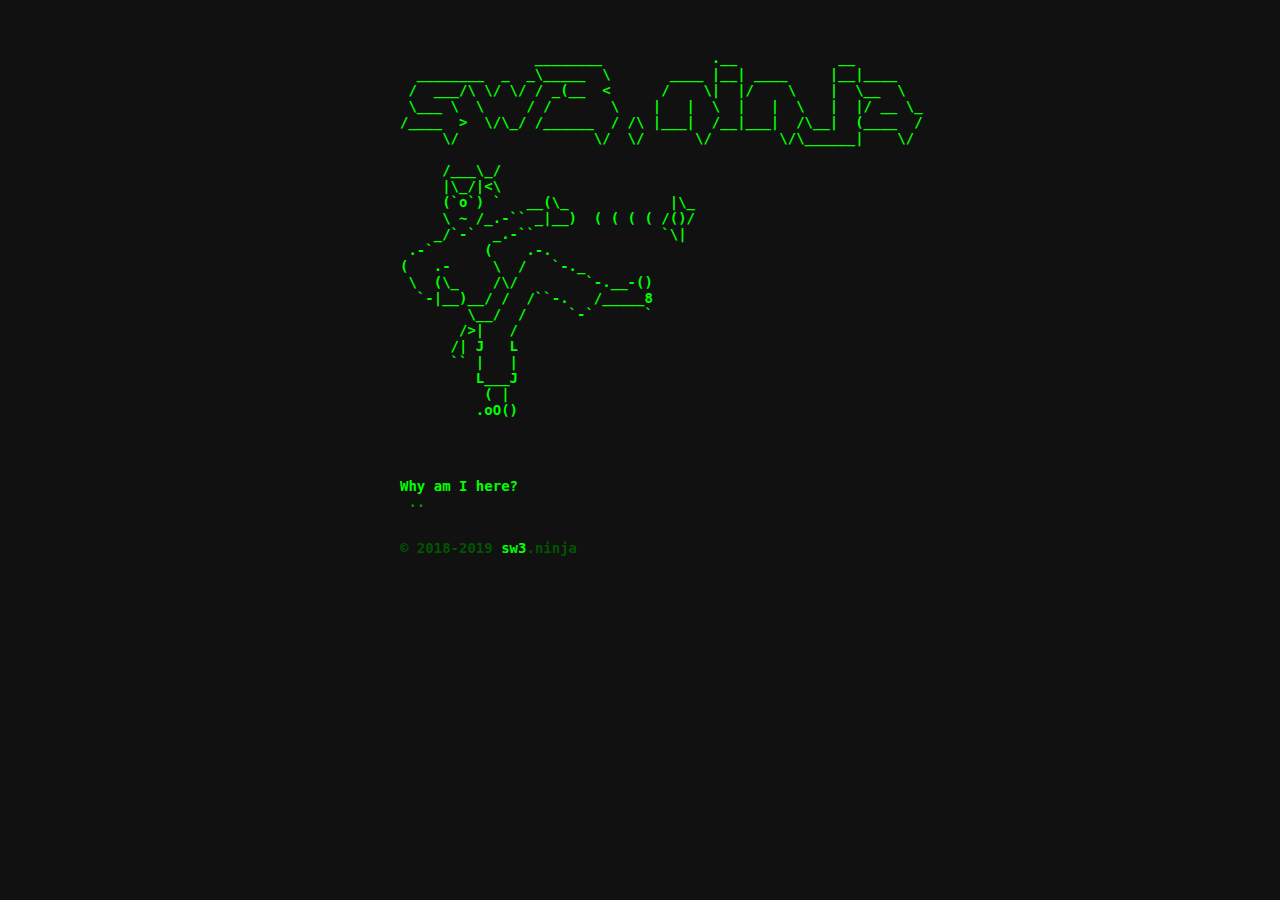
<file: index.html>
<!doctype html>
<html>
  <!-- hello -->
  <head>
    <title>Everyone wants to be ninja</title>
    <link rel="stylesheet" href="ninja.css">
    <meta name="viewport" content="width=768">
  </head>
  <body>
    <header><pre>
                ________             .__            __        
  ________  _  _\_____  \       ____ |__| ____     |__|____   
 /  ___/\ \/ \/ / _(__  <      /    \|  |/    \    |  \__  \  
 \___ \  \     / /       \    |   |  \  |   |  \   |  |/ __ \_
/____  >  \/\_/ /______  / /\ |___|  /__|___|  /\__|  (____  /
     \/                \/  \/      \/        \/\______|    \/ 

     /___\_/
     |\_/|<\
     (`o`) `   __(\_            |\_
     \ ~ /_.-`` _|__)  ( ( ( ( /()/
    _/`-`  _.-``               `\|
 .-`      (    .-.            
(   .-     \  /   `-._       
 \  (\_    /\/        `-.__-()
  `-|__)__/ /  /``-.   /_____8
        \__/  /     `-`      ` 
       />|   /
      /| J   L
      `` |   |
         L___J
          ( |
         .oO()
    </pre></header>

    <section><pre>
    </pre></section>
    
 
    <section><pre>
<strong>Why am I here?</strong>
 .. <div class="cursor"> </div>
    </pre></section>

    <section class="copyright"><pre>
&copy; 2018-2019 <strong>sw3</strong>.ninja
</pre></section>

    <script type="text/javascript">
      var clicky_site_ids = clicky_site_ids || [];
      clicky_site_ids.push(66586773);
      (function() {
      var s = document.createElement('script');
      s.type = 'text/javascript';
      s.async = true;
      s.src = '//static.getclicky.com/js';
      ( document.getElementsByTagName('head')[0] || document.getElementsByTagName('body')[0] ).appendChild( s );
      })();
    </script>
    <noscript><p><img alt="Clicky" width="1" height="1" src="//in.getclicky.com/66586773ns.gif" /></p></noscript>
  </body>
</html>
</file>
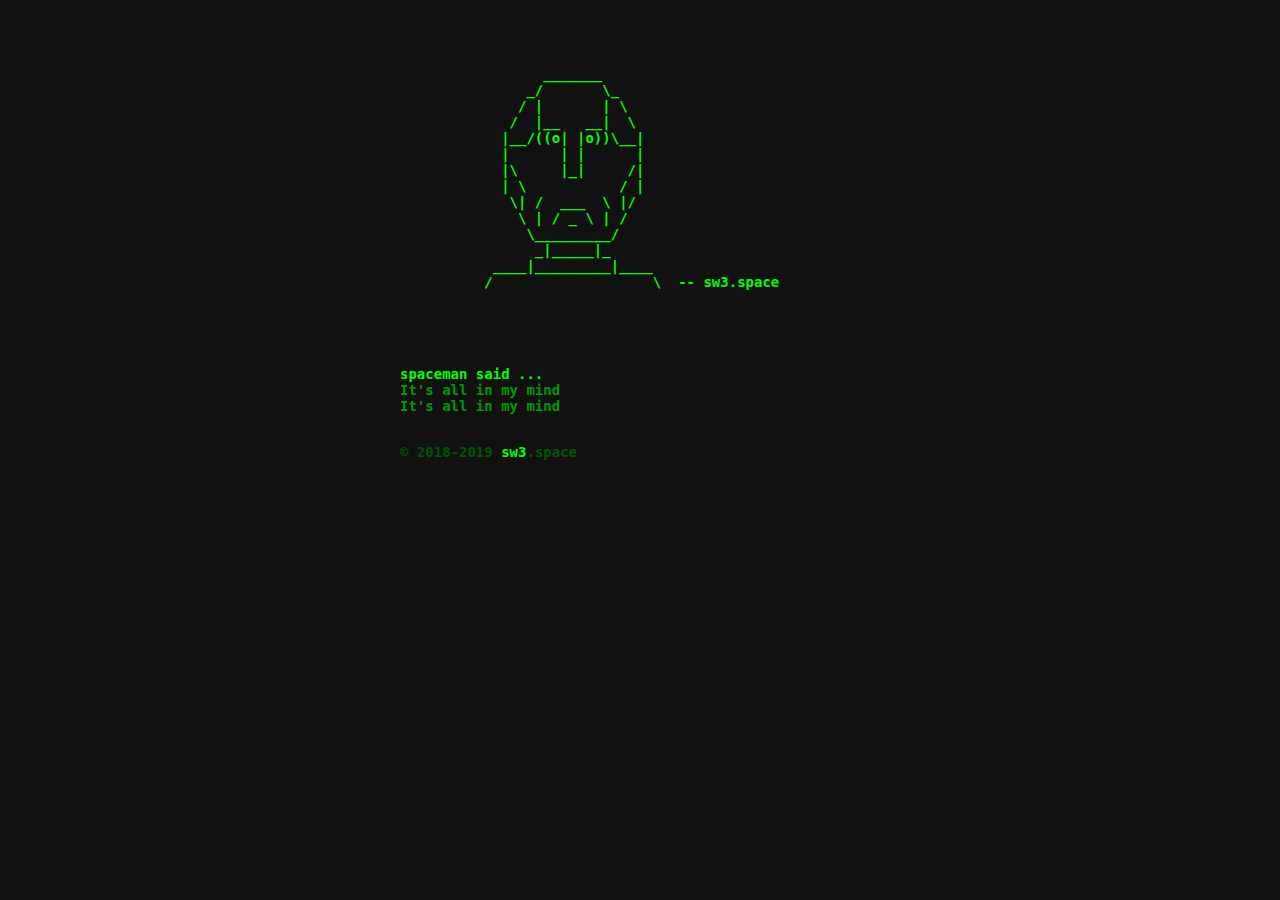
<file: sw3.space/index.html>
<!doctype html>
<html>
  <!-- hello -->
  <head>
    <title>Everyone wants to be in the space</title>
    <link rel="stylesheet" href="ninja.css">
    <meta name="viewport" content="width=768">
  </head>
  <body>
    <header><pre>

	         _______
               _/       \_
              / |       | \
             /  |__   __|  \
            |__/((o| |o))\__|
            |      | |      |
            |\     |_|     /|
            | \           / |
             \| /  ___  \ |/
              \ | / _ \ | /
               \_________/
                _|_____|_
           ____|_________|____
          /                   \  -- sw3.space

    </pre></header>

    <section><pre>
    </pre></section>
    
 
    <section><pre>
<strong>spaceman said ...</strong>
It's all in my mind
It's all in my mind <div class="cursor"> </div>
    </pre></section>

    <section class="copyright"><pre>
&copy; 2018-2019 <strong>sw3</strong>.space
</pre></section>

    <script type="text/javascript">
      var clicky_site_ids = clicky_site_ids || [];
      clicky_site_ids.push(66586773);
      (function() {
      var s = document.createElement('script');
      s.type = 'text/javascript';
      s.async = true;
      s.src = '//static.getclicky.com/js';
      ( document.getElementsByTagName('head')[0] || document.getElementsByTagName('body')[0] ).appendChild( s );
      })();
    </script>
    <noscript><p><img alt="Clicky" width="1" height="1" src="//in.getclicky.com/66586773ns.gif" /></p></noscript>
  </body>
</html>
</file>
<file: ninja.css>
html {
  background: #111;
}

body {
  color: #090;
  width: 480px;
  margin: 50px auto;

  font-family: Courier New, Courier, monospace;
  font-size: 14px;
  font-weight: bold;
  line-height: 16px;

  -webkit-font-smoothing: antialiased;
}

@media screen and (max-device-width: 480px) {
  body {
    margin: 0 0 50px 0;
  }
}

header {
  color: #0f0;
}

a {
  color: #090;
}

a:hover {
  background: #0f0;
  color: #111;
  text-decoration: none;
}

header span.dim {
  color: #090;
}

section strong {
  color: #0f0;
}

section.copyright {
  color: #050;
}

div.cursor {
  display: inline-block;
  background: #111;
  margin-left: 1px;

  -webkit-animation: blink 2s linear 0s infinite;
  -moz-animation: blink 2s linear 0s infinite;
  -ms-animation: blink 2s linear 0s infinite;
  -o-animation: blink 2s linear 0s infinite;
}

@-webkit-keyframes blink {
  0%   { background: #0a0 }
  47%  { background: #090 }
  50%  { background: #000 }
  97%  { background: #000 }
  100% { background: #090 }
}

@-moz-keyframes blink {
  0%   { background: #0a0 }
  47%  { background: #090 }
  50%  { background: #000 }
  97%  { background: #000 }
  100% { background: #090 }
}

@-ms-keyframes blink {
  0%   { background: #0a0 }
  47%  { background: #090 }
  50%  { background: #000 }
  97%  { background: #000 }
  100% { background: #090 }
}

@-o-keyframes blink {
  0%   { background: #0a0 }
  47%  { background: #090 }
  50%  { background: #000 }
  97%  { background: #000 }
  100% { background: #090 }
}
</file>
<file: sw3.space/ninja.css>
html {
  background: #111;
}

body {
  color: #090;
  width: 480px;
  margin: 50px auto;

  font-family: Courier New, Courier, monospace;
  font-size: 14px;
  font-weight: bold;
  line-height: 16px;

  -webkit-font-smoothing: antialiased;
}

@media screen and (max-device-width: 480px) {
  body {
    margin: 0 0 50px 0;
  }
}

header {
  color: #0f0;
}

a {
  color: #090;
}

a:hover {
  background: #0f0;
  color: #111;
  text-decoration: none;
}

header span.dim {
  color: #090;
}

section strong {
  color: #0f0;
}

section.copyright {
  color: #050;
}

div.cursor {
  display: inline-block;
  background: #111;
  margin-left: 1px;

  -webkit-animation: blink 2s linear 0s infinite;
  -moz-animation: blink 2s linear 0s infinite;
  -ms-animation: blink 2s linear 0s infinite;
  -o-animation: blink 2s linear 0s infinite;
}

@-webkit-keyframes blink {
  0%   { background: #0a0 }
  47%  { background: #090 }
  50%  { background: #000 }
  97%  { background: #000 }
  100% { background: #090 }
}

@-moz-keyframes blink {
  0%   { background: #0a0 }
  47%  { background: #090 }
  50%  { background: #000 }
  97%  { background: #000 }
  100% { background: #090 }
}

@-ms-keyframes blink {
  0%   { background: #0a0 }
  47%  { background: #090 }
  50%  { background: #000 }
  97%  { background: #000 }
  100% { background: #090 }
}

@-o-keyframes blink {
  0%   { background: #0a0 }
  47%  { background: #090 }
  50%  { background: #000 }
  97%  { background: #000 }
  100% { background: #090 }
}
</file>
